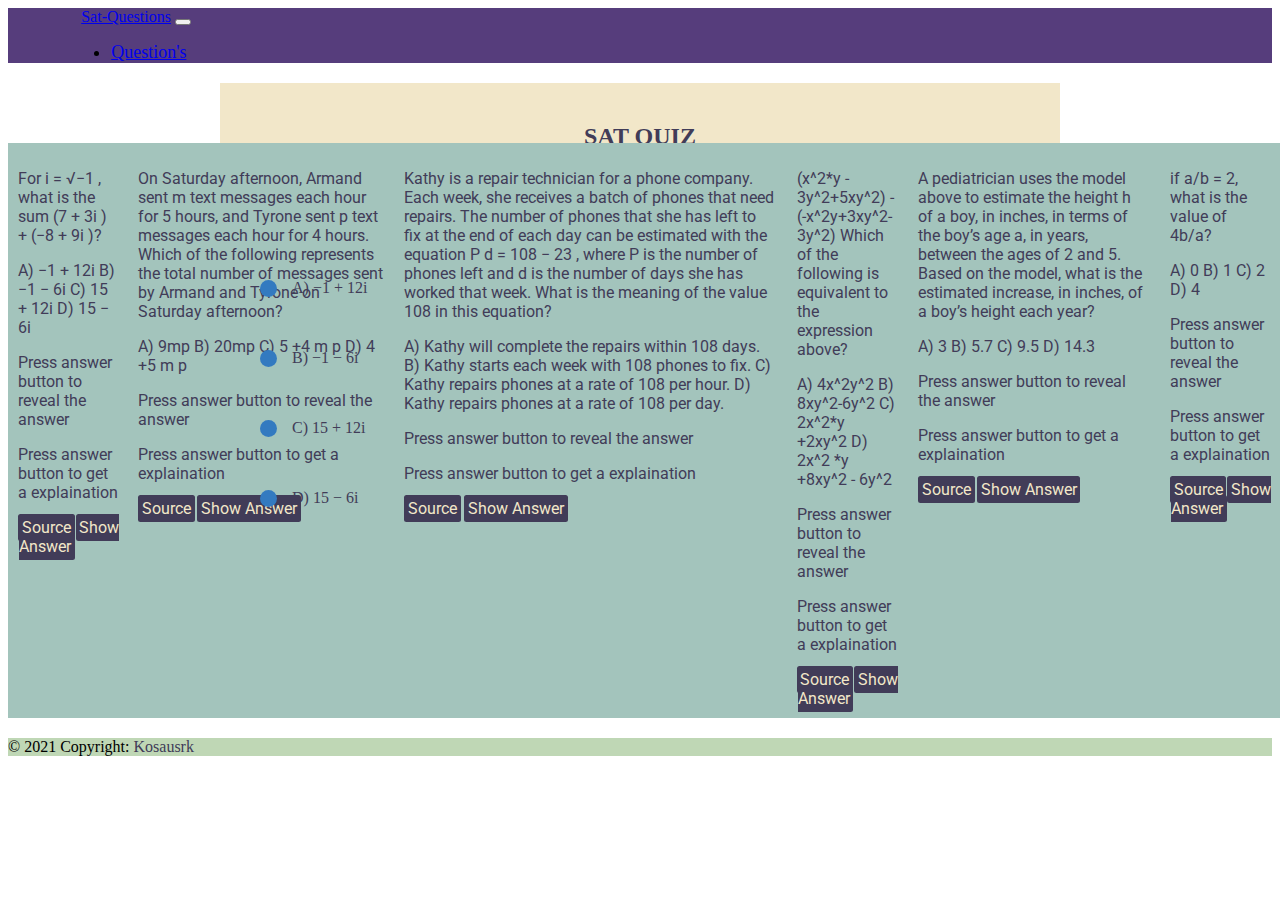
<file: index.html>
<!DOCTYPE html>
<html lang="en">
<head>
    <meta charset="UTF-8">
    <meta http-equiv="X-UA-Compatible" content="IE=edge">
    <meta name="viewport" content="width=device-width, initial-scale=1.0">
    <link rel="stylesheet" href="styles.css">
    <link href="https://cdn.jsdelivr.net/npm/bootstrap@5.0.0/dist/css/bootstrap.min.css" rel="stylesheet" integrity="sha384-wEmeIV1mKuiNpC+IOBjI7aAzPcEZeedi5yW5f2yOq55WWLwNGmvvx4Um1vskeMj0" crossorigin="anonymous">
    <script src="script.js" type="module"></script>
    <script src="https://cdn.jsdelivr.net/npm/bootstrap@5.0.0/dist/js/bootstrap.bundle.min.js" integrity="sha384-p34f1UUtsS3wqzfto5wAAmdvj+osOnFyQFpp4Ua3gs/ZVWx6oOypYoCJhGGScy+8" crossorigin="anonymous"></script>

    <title>Sat Questions</title>
</head>
<body>
    <nav class="navbar navbar-expand-lg navbar-light" id="main-nav-thing">
        <div class="container-fluid" id="nav-thing">
            <a class="navbar-brand" href="index.html">Sat-Questions</a>
            <button class="navbar-toggler" type="button" data-bs-toggle="collapse" data-bs-target="#navbarNav" aria-controls="navbarNav" aria-expanded="false" aria-label="Toggle navigation">
                <span class="navbar-toggler-icon"></span>
            </button>
            <div class="collapse navbar-collapse" id="navbarNav">
                <ul class="navbar-nav">
                    <li class="nav-item">
                        <a class="nav-link active" aria-current="page" href="index.html">Question's</a>
                    </li>
                </ul>
            </div>
        </div>
    </nav>

    <div class="card">
        </div>

        <!--QUIZ SECTION-->

    <div class="quiz-section">
        <h2>SAT QUIZ</h2>
        <div id="question-container">
            <h3 id="question-number">Question #1</h3>
            <p id="question-text"></p>
            <div id="choices-container"></div>
        </div>
        <div id="navigation-buttons">
            <button id="prev-question" disabled>Previous</button>
            <button id="next-question">Next</button>
        </div>
        <div id="score-container">
            <h3>SCORE: <span id="current-score">0</span> / <span id="total-questions">0</span></h3>
        </div>
    </div>

    

    <footer class="page-footer font-small blue" id="footer-thing">
        <div class="footer-copyright text-center py-3">© 2021 Copyright:
            <a href="https://github.com/kosausrk/sat-questions" target="_blank" class="footer-link"> Kosausrk</a>
        </div>
    </footer>
</body>
</html>
</file>
<file: styles.css>
/* styles.css */
@import url('https://fonts.googleapis.com/css2?family=Roboto&display=swap');

/* Color Palette from your image: */
/* 413C58 (Dark Purple) */
/* A3C4BC (Light Blue-Green) */
/* BFD7B5 (Light Green) */
/* E7EFC5 (Pale Yellow) */
/* F2E7C9 (Light Beige) */

/* English Violet: #563D7C */

.text{
    color: #413C58; /* Dark Purple for text */
}
.card{
    display: flex;
    position: absolute;
    padding-top: 5%;
}
.source-button{
    background-color: #413C58; /* Dark Purple for buttons */
    color: #F2E7C9; /* Light Beige for button text */
    border-radius: 2.5px;
    text-decoration: none;
    width: 20%;
    padding: 3.75px;
}
.source-button:hover{
    color: #A3C4BC; /* Light Blue-Green on hover */
}
.container{
    color: #413C58; /* Dark Purple for container text */
    background-color: #A3C4BC; /* Pale Yellow for container background */
    font-family: 'Roboto', sans-serif;
    margin-bottom: 2%;
    padding: 10px;
}
.show-button{
    position: relative;
    font-size: 100%;
    text-decoration: none;
    background-color: #413C58; /* Dark Purple for button */
    color: #F2E7C9; /* Light Beige for button text */
    border-radius: 2.5px;
    left: 1%;
    padding: 3.75px;
}
.show-button:hover{
    color: #A3C4BC; /* Light Blue-Green on hover */
}

.navbar-brand{
    padding-left: 10px;
}
.data-text{
    padding-top: 2%;
    font-size: 12px;
    font-family: 'Roboto', sans-serif;
}
#nav-thing{
    padding-left: 5%;
}
.nav-item{
    font-size: 18px;
}
#navbarNav{
    justify-content: flex-end;
    padding-right: 1%;
}
#main-nav-thing{
    background-color: #563D7C; /* English Violet for navbar */
}
#footer-thing{
    background-color: #BFD7B5; /* Light Green for footer */
}
.footer-link{
    text-decoration: none;
    color: #413C58; /* Dark Purple for footer links */
}
.footer-link:hover{
    color: #A3C4BC; /* Light Blue-Green on hover */
}

/* QUIZ SECTIONS */

 
.quiz-section {
    display: flex;
    flex-direction: column; 
    align-items: center; 
    margin: 20px auto; 
    padding: 20px;
    background-color: #F2E7C9; /* Light Beige for quiz section */
    max-width: 800px; 
    color: #413C58; /* Dark Purple for text in quiz section */
}

#question-container,
#navigation-buttons,
#score-container {
    width: 100%; 
    margin-bottom: 20px;
}

 

#navigation-buttons button {
    display: inline-block;
    outline: 0;
    cursor: pointer;
    border: none;
    padding: 0 56px;
    height: 45px;
    line-height: 45px;
    border-radius: 7px;
    background-color: #413C58; /* Dark Purple for navigation buttons */
    color: #F2E7C9; /* Light Beige for button text */
    font-weight: 400;
    font-size: 16px;
    box-shadow: 0 4px 14px 0 rgba(65, 60, 88, 0.39); /* Shadow with Dark Purple */
    transition: background 0.2s ease, color 0.2s ease, box-shadow 0.2s ease;
    margin: 0 10px; 
}

#navigation-buttons button:hover {
    background: rgba(65, 60, 88, 0.9); /* Dark Purple with slight transparency on hover */
    box-shadow: 0 6px 20px rgba(65, 60, 88, 0.23); /* Shadow with Dark Purple on hover */
}

/*radio buttons edit */ 

.radio-input {
    display: flex;
    flex-direction: column;
    gap: 10px;
}
.radio-input label {
    display: flex;
    align-items: center;
    gap: 15px;
    padding: 0px 20px;
    max-width: 90%; 
    cursor: pointer;
    height: 50px;
    position: relative;
    word-break: break-word; 
}
.radio-input * {
    box-sizing: border-box;
    padding: 0;
    margin: 0;
}

.radio-input label {
    display: flex;
    align-items: center;
    gap: 15px;
    padding: 0px 20px;
    max-width: 90%;
    cursor: pointer;
    height: 50px;
    position: relative;
    word-break: break-word;
    margin-bottom: 10px; 
}

.radio-input label::before {
    position: absolute;
    content: "";
    top: 50%;
    left: 50%;
    transform: translate(-50%, -50%);
    width: 220px;
    height: 45px;
    z-index: -1;
    transition: all 0.3s cubic-bezier(0.68, -0.55, 0.265, 1.55);
    border-radius: 10px;
    border: 2px solid transparent;
}
.radio-input label:hover::before {
    transition: all 0.2s ease;
    background-color: #A3C4BC; /* Light Blue-Green on hover */
}

.radio-input .label:has(input:checked)::before {
    background-color: black; /* Changed to black for visibility */
    border-color: #413C58; /* Dark Purple border when checked */
    height: 50px;
}

.radio-input .label .text {
    color: #413C58; /* Dark Purple for text */
}

.radio-input .label input[type="radio"] {
    background-color: #337ac0; /* Pale Yellow for radio button background */
    appearance: none;
    width: 17px;
    height: 17px;
    border-radius: 50%;
    display: flex;
    justify-content: center;
    align-items: center;
}
.radio-input .label input[type="radio"]:checked {
    background-color: #413C58; /* Dark Purple when checked */
    -webkit-animation: puls 0.7s forwards;
    animation: pulse 0.7s forwards;
}

.radio-input .label input[type="radio"]:before {
    content: "";
    width: 6px;
    height: 6px;
    border-radius: 50%;
    transition: all 0.1s cubic-bezier(0.165, 0.84, 0.44, 1);
    background-color: #F2E7C9; /* Light Beige for inner circle */
    transform: scale(0);
}

.radio-input .label input[type="radio"]:checked::before {
    transform: scale(1);
}

@keyframes pulse {
    0% {
        box-shadow: 0 0 0 0 rgba(255, 255, 255, 0.4);
    }
    70% {
        box-shadow: 0 0 0 8px rgba(255, 255, 255, 0);
    }
    100% {
        box-shadow: 0 0 0 0 rgba(255, 255, 255, 0);
    }
}
</file>
